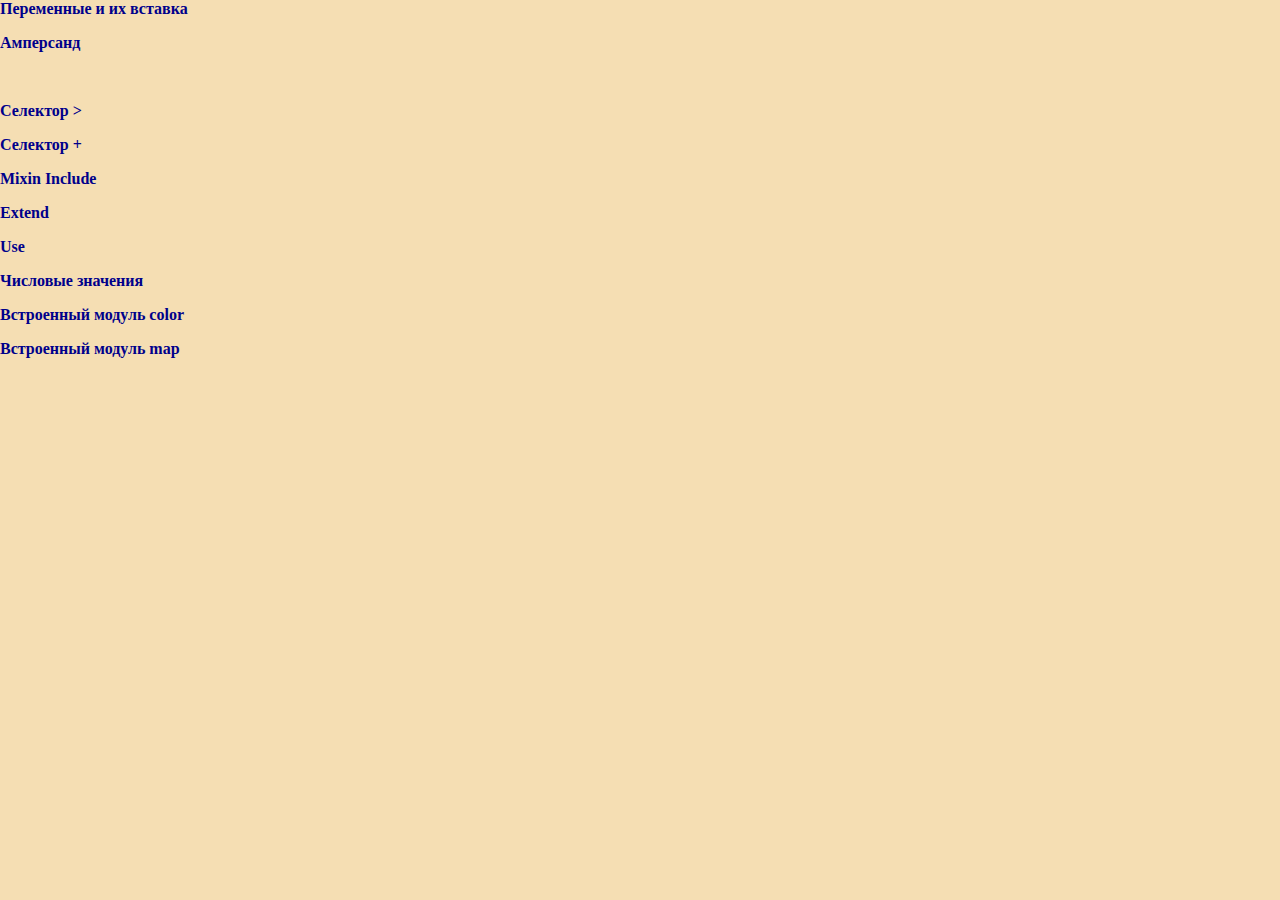
<file: index.html>
<html>
    <head>
        <meta http-equiv="Content-Type" content="text/html; charset=utf-8">
        <link rel="stylesheet" href="style.css">
    <title>Ермолин</title>
    </head>
    <body>
    <div class="variable">
        <p>Переменные и их вставка</p>
    </div>
    <div class="rules">
        <div class="first-rule">
            <p>Амперсанд</p>
        </div>
        <div class="second-rule">
            <br>
            <p> Селектор ></p>
        </div>
        <p> Селектор +</p>
    </div>
    <div class="mix">
        <p>Mixin Include</p>
    </div>
    <div class="extend">
        <p>Extend</p>
    </div>
    <div class="use">
        <p>Use</p>
    </div>

    <div class="calc">
        <p>Числовые значения</p>
    </div>
    <div class="colorer">
        <p>Встроенный модуль color</p>
    </div>

    <div class="mapper">
        <p>Встроенный модуль map</p>
    </div>
    </body>
</html>
</file>
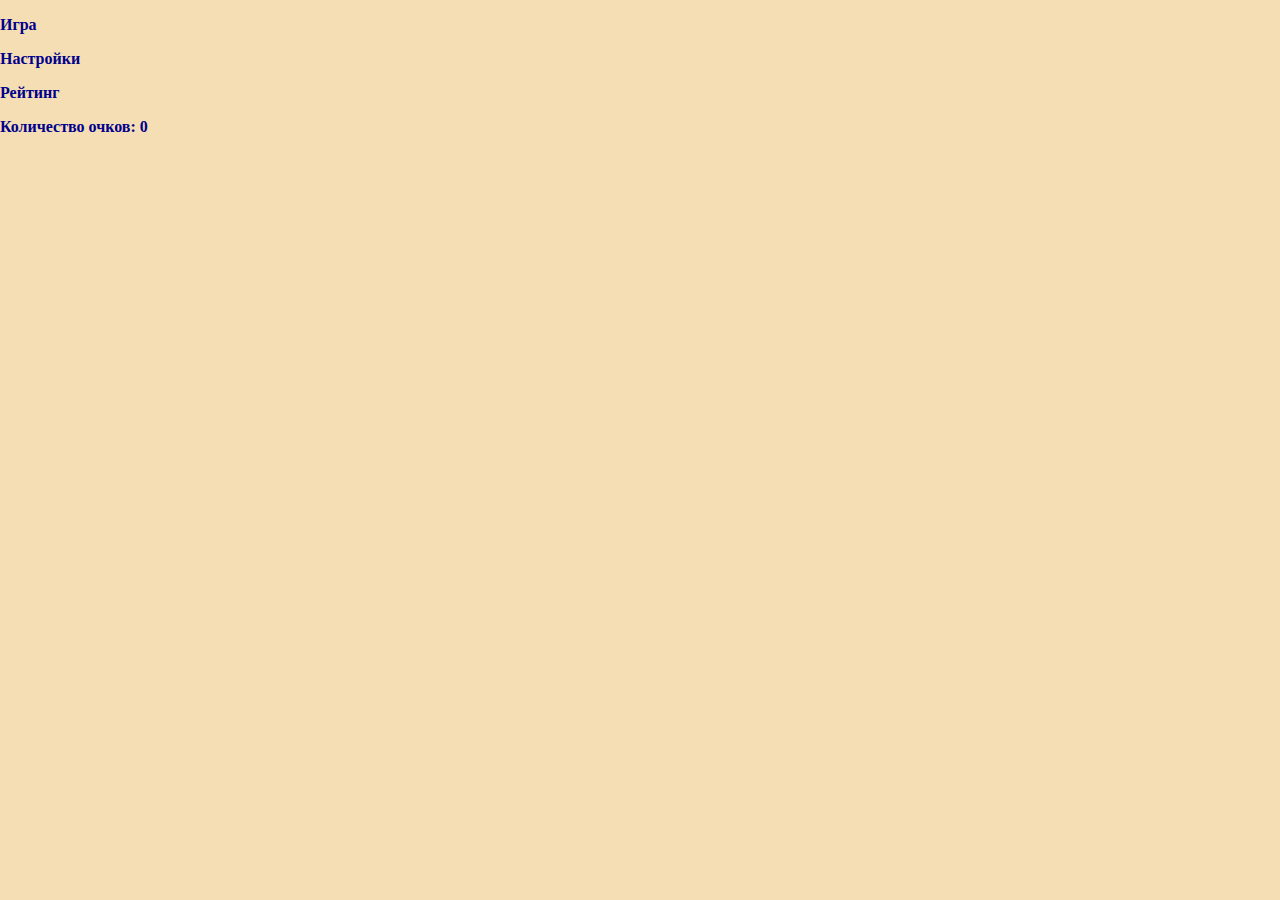
<file: game.html>
<!DOCTYPE html>
<html lang="ru">
<head>
    <meta charset="UTF-8">
    <link rel="stylesheet" href="style.css">
    
    <meta http-equiv="X-UA-Compatible" content="IE=edge">
    <meta name="viewport" content="width=device-width, initial-scale=1.0 maximum-scale=1.0, minimum-scale=1.0">
    
    <title>Игра</title>
</head>
<body>
    <section>
        <div class="navbar">
            <div>
                 <p>Игра</p>
            </div>
            <div>
                <p>Настройки</p>
            </div>
            <div>
                <p>Рейтинг</p>
            </div>
        </div>

        <div class="result">Количество очков: 0</div>

       
    </section>  
</body>
</html>
</file>
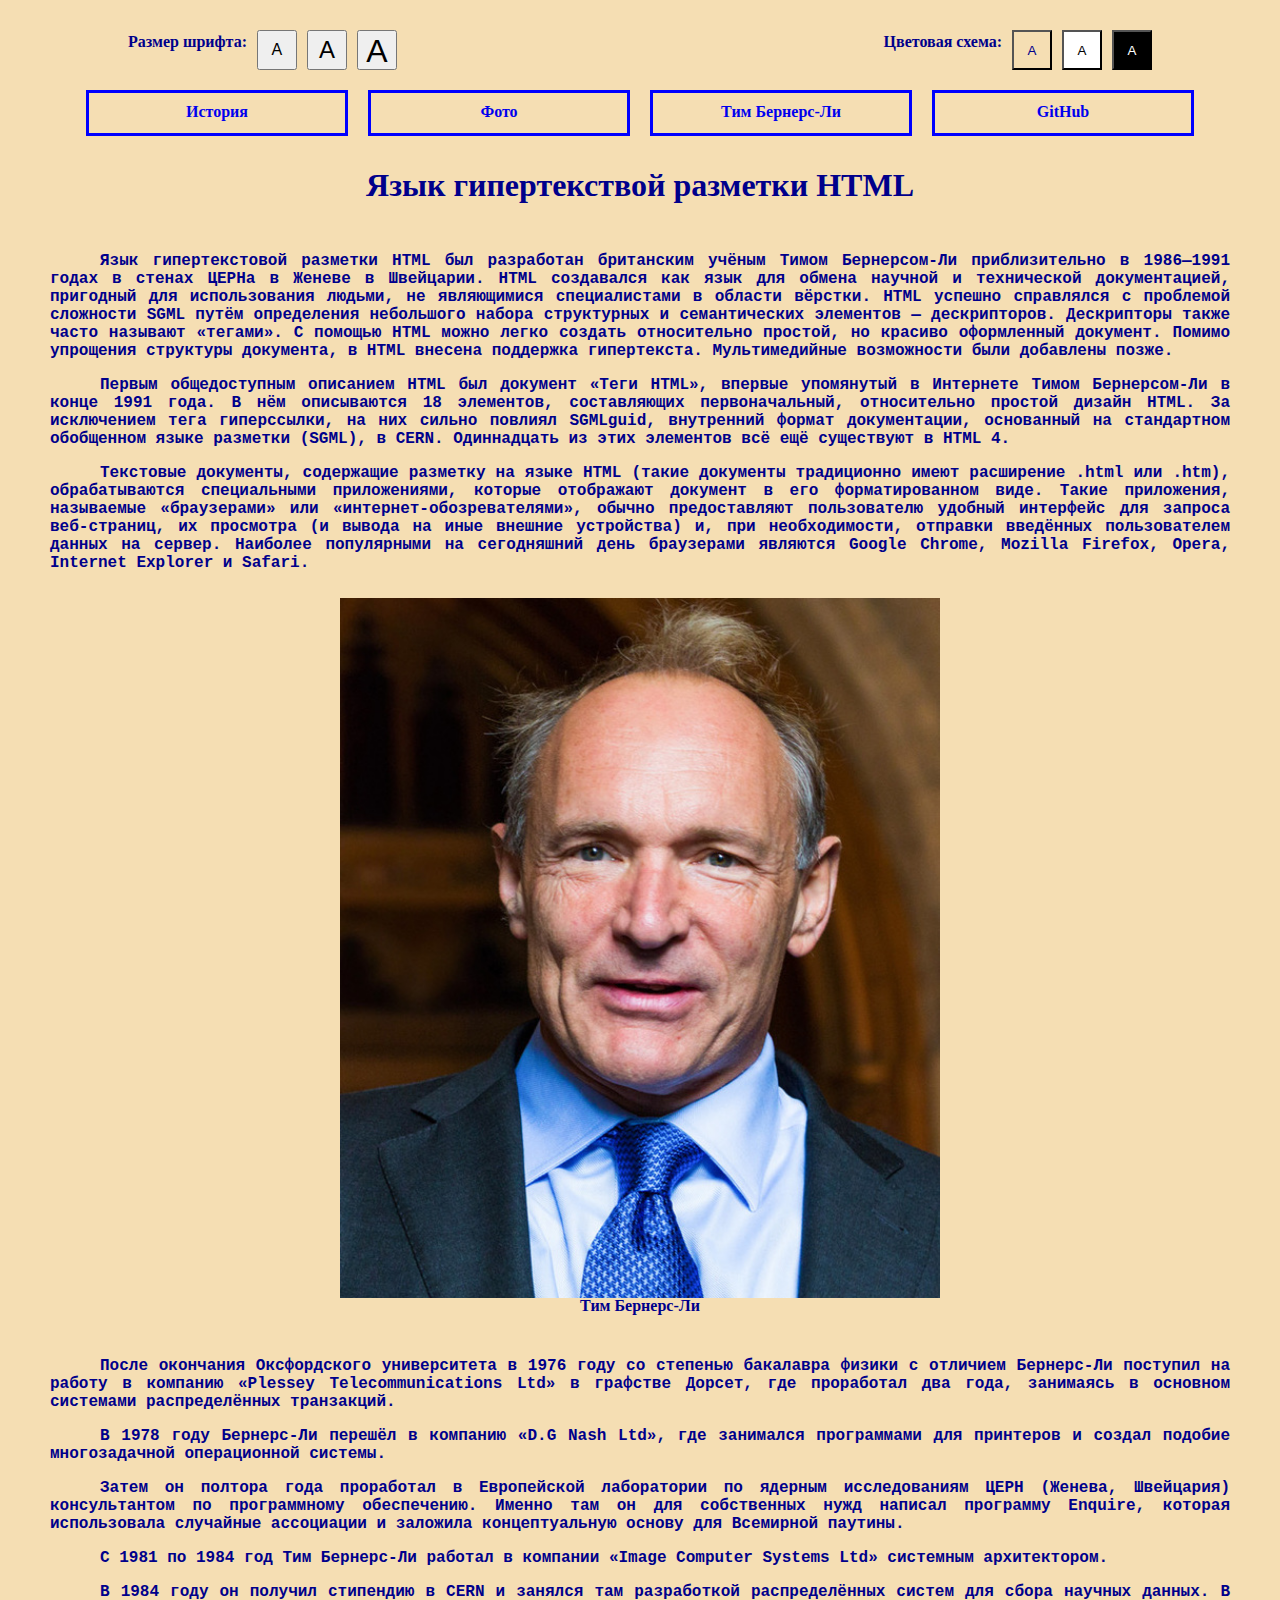
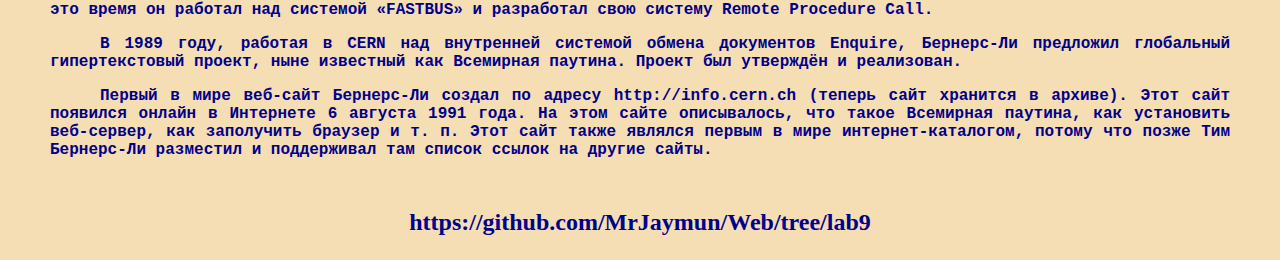
<file: main.html>
<!DOCTYPE html>
<html lang="ru">
<head>
    <meta http-equiv="Content-Type" content="text/html; charset=utf-8">
    <meta name="viewport" content="width=device-width, initial-scale=1.0">
    <link rel="stylesheet" href="style.css">
    <title>Ермолин</title>
</head>
<body>
    
    <div class="adaptive-menu">
        <div class="font">
            <p> Размер шрифта: </p>
            <button class="small-words-button" onclick="makeSmall()" aria-label="Малеький шрифт">А</button>
            <button class="medium-words-button" onclick="makeMedium()" aria-label="Средний шрифт">А</button>
            <button class="huge-words-button" onclick="makeBig()" aria-label="Большой шрифт">А</button>
        </div>
        <div class="colors">
            <p>
                Цветовая схема:
            </p>
            <button class="default-colors-button usual-colors" onclick="makeUsual()" aria-label="Стандартная тема">А</button>
            <button class="white-colors-button white-colors" onclick="makeWhite()" aria-label="Светлая тема">А</button>
            <button class="black-colors-button black-colors" onclick="makeBlack()" aria-label="Темная тема">А</button>
        </div>
    </div>
    <div class="upmenu">
        <a href="#description" class="button small-button" aria-label="Перейти к истории">История</a>
        <a href="#creator" class="button small-button"  aria-label="Перейти к фотографии">Фото</a>
        <a href="#aboutTim" class="button small-button"  aria-label="Перейти к информации о Тиме Бернерсе-Ли">Тим Бернерс-Ли</a>
        <a href="#github" class="button small-button"  aria-label="Перейти к ссылке на репозиторий">GitHub</a>
    </div>
    <h1 id="description" class="topic">Язык гипертекствой разметки HTML</h1>
    <div class="text">
        <p>  Язык гипертекстовой разметки HTML был разработан британским учёным Тимом Бернерсом-Ли приблизительно в 1986—1991 годах в стенах ЦЕРНа в Женеве в Швейцарии. 
            HTML создавался как язык для обмена научной и технической документацией, пригодный для использования людьми, не являющимися специалистами в области вёрстки.
             HTML успешно справлялся с проблемой сложности SGML путём определения небольшого набора структурных и семантических элементов — дескрипторов. 
            Дескрипторы также часто называют «тегами». С помощью HTML можно легко создать относительно простой, 
            но красиво оформленный документ. Помимо упрощения структуры документа, в HTML внесена поддержка гипертекста. Мультимедийные возможности были добавлены позже.
        </p>
        <p>
            Первым общедоступным описанием HTML был документ «Теги HTML», впервые упомянутый в Интернете Тимом Бернерсом-Ли в конце 1991 года.
            В нём описываются 18 элементов, составляющих первоначальный, относительно простой дизайн HTML. 
            За исключением тега гиперссылки, на них сильно повлиял SGMLguid, внутренний формат документации, основанный на стандартном обобщенном языке разметки (SGML), в CERN. Одиннадцать из этих элементов всё ещё существуют в HTML 4.
        </p>
        <p>
            Текстовые документы, содержащие разметку на языке HTML (такие документы традиционно имеют расширение .html или .htm),
             обрабатываются специальными приложениями, которые отображают документ в его форматированном виде. Такие приложения, называемые «браузерами» или «интернет-обозревателями», обычно предоставляют пользователю удобный интерфейс для запроса веб-страниц, 
            их просмотра (и вывода на иные внешние устройства) и, при необходимости, отправки введённых пользователем данных на сервер. 
            Наиболее популярными на сегодняшний день браузерами являются Google Chrome, Mozilla Firefox, Opera, Internet Explorer и Safari.
        </p>
    </div>
    
        <a><img src="images/creator.png" class="creator" id="creator"  alt="Фотография Тима Бернерса-Ли, создателя HTML"></a>
        <p class="name"  >Тим Бернерс-Ли</p>

    <div class="text"  id="aboutTim">
        <p>
            После окончания Оксфордского университета в 1976 году со степенью бакалавра физики с отличием Бернерс-Ли поступил на работу в компанию «Plessey Telecommunications Ltd» в графстве Дорсет, где проработал два года, занимаясь в основном системами распределённых транзакций.
        </p>
        <p>
            В 1978 году Бернерс-Ли перешёл в компанию «D.G Nash Ltd», где занимался программами для принтеров и создал подобие многозадачной операционной системы.
        </p>
        <p>
            Затем он полтора года проработал в Европейской лаборатории по ядерным исследованиям ЦЕРН (Женева, Швейцария) консультантом по программному обеспечению.
            Именно там он для собственных нужд написал программу Enquire, которая использовала случайные ассоциации и
            заложила концептуальную основу для Всемирной паутины.
        </p>
        <p>
            С 1981 по 1984 год Тим Бернерс-Ли работал в компании «Image Computer Systems Ltd» системным архитектором.
        </p>
        <p>
            В 1984 году он получил стипендию в CERN и занялся там разработкой распределённых систем для сбора научных данных.
            В это время он работал над системой «FASTBUS» и разработал свою систему Remote Procedure Call.
        </p>
        <p>
            В 1989 году, работая в CERN над внутренней системой обмена документов Enquire, Бернерс-Ли предложил глобальный гипертекстовый проект,
            ныне известный как Всемирная паутина. Проект был утверждён и реализован.
        </p>
        <p>
            Первый в мире веб-сайт Бернерс-Ли создал по адресу http://info.cern.ch (теперь сайт хранится в архиве).
            Этот сайт появился онлайн в Интернете 6 августа 1991 года. На этом сайте описывалось, что такое Всемирная паутина,
            как установить веб-сервер, как заполучить браузер и т. п. Этот сайт также являлся первым в мире интернет-каталогом,
            потому что позже Тим Бернерс-Ли разместил и поддерживал там список ссылок на другие сайты.
        </p>

    </div>


        <div class="github" id="github">
            <p>https://github.com/MrJaymun/Web/tree/lab9</p>
        </div>
        
   <script>
        function makeSmall() {
            [...document.querySelectorAll("p")].map((item, key) => {
                document.querySelectorAll("p")[key].classList.add("small-words")
                document.querySelectorAll("p")[key].classList.remove("medium-words")
                document.querySelectorAll("p")[key].classList.remove("huge-words"),
            [...document.querySelectorAll("a")].map((item, key) => {
                document.querySelectorAll("a")[key].classList.add("small-button")
                document.querySelectorAll("a")[key].classList.remove("medium-button")
                document.querySelectorAll("a")[key].classList.remove("huge-button")
            })
            })
        }
        function makeMedium() {
            [...document.querySelectorAll("p")].map((item, key) => {
                document.querySelectorAll("p")[key].classList.remove("small-words")
                document.querySelectorAll("p")[key].classList.add("medium-words")
                document.querySelectorAll("p")[key].classList.remove("huge-words"),
            [...document.querySelectorAll("a")].map((item, key) => {
                document.querySelectorAll("a")[key].classList.remove("small-button")
                document.querySelectorAll("a")[key].classList.add("medium-button")
                document.querySelectorAll("a")[key].classList.remove("huge-button")
            })
            })
        }
       
       function makeBig() {
            [...document.querySelectorAll("p")].map((item, key) => {
                document.querySelectorAll("p")[key].classList.remove("small-words")
                document.querySelectorAll("p")[key].classList.remove("medium-words")
                document.querySelectorAll("p")[key].classList.add("huge-words")
            }),
            [...document.querySelectorAll("a")].map((item, key) => {
                document.querySelectorAll("a")[key].classList.remove("small-button")
                document.querySelectorAll("a")[key].classList.remove("medium-button")
                document.querySelectorAll("a")[key].classList.add("huge-button")
            })
        }


        function makeUsual() {
            [...document.querySelectorAll("body")].map((item, key) => {
                document.querySelectorAll("body")[key].classList.add("usual-colors")
                document.querySelectorAll("body")[key].classList.remove("white-colors")
                document.querySelectorAll("body")[key].classList.remove("black-colors")
            });
            [...document.querySelectorAll("a")].map((item, key) => {
                document.querySelectorAll("a")[key].classList.add("usual-colors")
                document.querySelectorAll("a")[key].classList.remove("white-colors")
                document.querySelectorAll("a")[key].classList.remove("black-colors")
            })
        }

        function makeWhite() {
            [...document.querySelectorAll("body")].map((item, key) => {
                document.querySelectorAll("body")[key].classList.remove("usual-colors")
                document.querySelectorAll("body")[key].classList.add("white-colors")
                document.querySelectorAll("body")[key].classList.remove("black-colors")
            });
            [...document.querySelectorAll("a")].map((item, key) => {
                document.querySelectorAll("a")[key].classList.remove("usual-colors")
                document.querySelectorAll("a")[key].classList.add("white-colors")
                document.querySelectorAll("a")[key].classList.remove("black-colors")
            })
        }

        function makeBlack() {
            [...document.querySelectorAll("body")].map((item, key) => {
                document.querySelectorAll("body")[key].classList.remove("usual-colors")
                document.querySelectorAll("body")[key].classList.remove("white-colors")
                document.querySelectorAll("body")[key].classList.add("black-colors")
            });
            [...document.querySelectorAll("a")].map((item, key) => {
                document.querySelectorAll("a")[key].classList.remove("usual-colors")
                document.querySelectorAll("a")[key].classList.remove("white-colors")
                document.querySelectorAll("a")[key].classList.add("black-colors")
            })
        }
   </script>
</body>
</html>
</file>
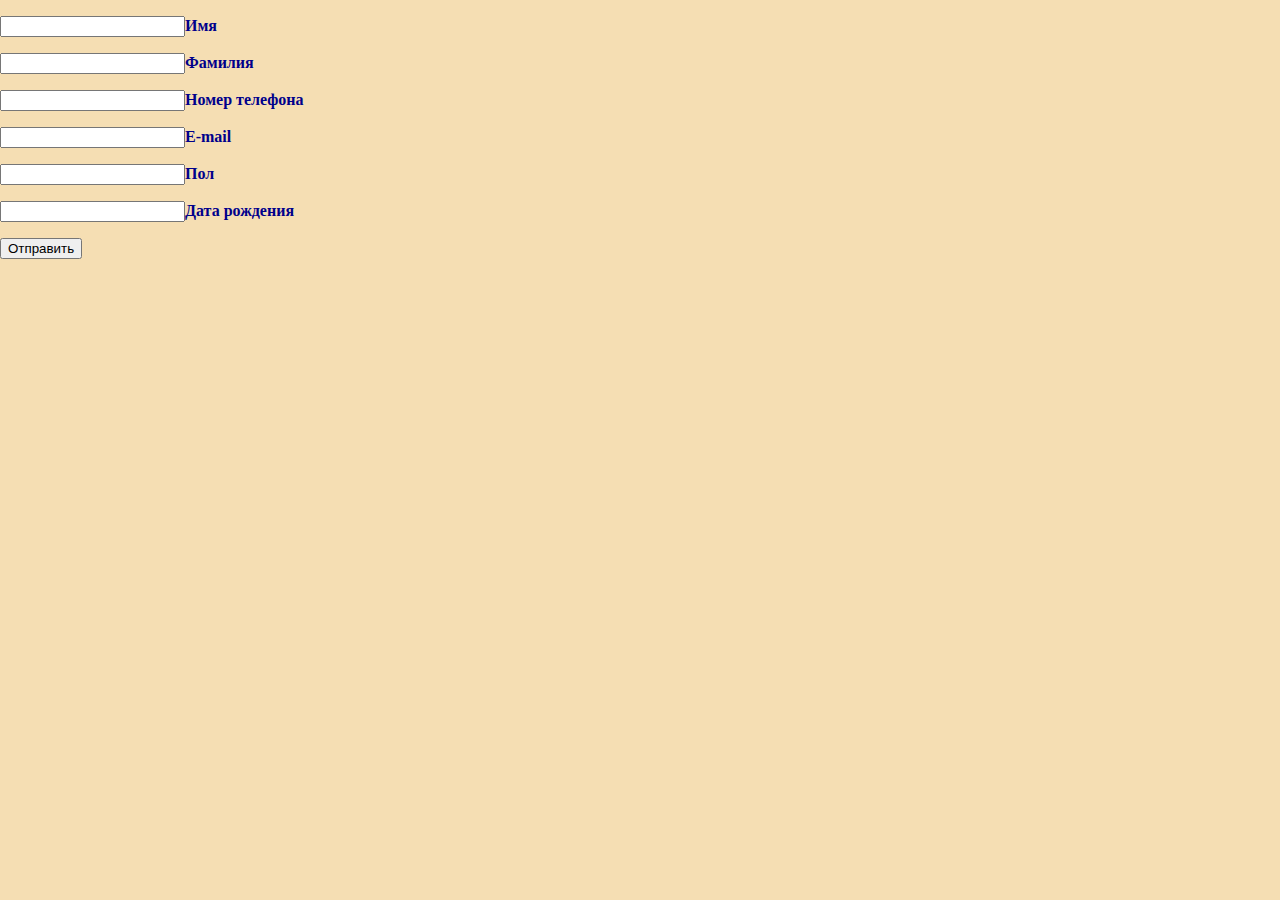
<file: register.html>
<!DOCTYPE html>
<html lang="ru">
<head>
    <meta charset="UTF-8">
    <link rel="stylesheet" href="style.css">
    <meta http-equiv="X-UA-Compatible" content="IE=edge">
    <meta name="viewport" content="width=device-width, initial-scale=1.0 maximum-scale=1.0, minimum-scale=1.0">
    
    <title>Регистрация</title>
</head>
<body>
    <div class="register">
        <form method="POST">
           
            <p><input name="name" pattern="^[А-Яа-яЁё\s]+$" required>Имя</p>
            <p><input name="surname" pattern="^[А-Яа-яЁё\s]+$" required>Фамилия</p>
            <p><input name="phone" pattern="^[ 0-9]+$" required>Номер телефона</p>
            <p><input name="email" required>E-mail</p>
            <p><input name="gender">Пол</p>
            <p><input name="birthday">Дата рождения</p>
            <p><input class="registerbutton" type="submit" value="Отправить" ></form><p>
        </form>
    </div>
   
</body>
</html>
</file>
<file: style.css>
body{
    margin: 0;
    padding: 0;
    font-weight: 900;
    color: darkblue;
    background-color: wheat;
}

.adaptive-menu{
    display: flex;
    justify-content: space-between;
    margin: 30px 10% 10px 10%;
}

.adaptive-menu div{
display: flex;

}
.adaptive-menu div button{
   
    margin-left: 10px;
    width: 40px;
    height: 40px;
   
}

.adaptive-menu div p{
    margin: 0 auto;
    margin-top: 1%;
   
}

.small-words-button{
    font-size: 1rem;
}
.medium-words-button{
    font-size: 1.5rem;
}
.huge-words-button{
    font-size: 2rem;
}

.small-words{
    font-size: 1rem;
}
.medium-words{
    font-size: 1.5rem;
}
.huge-words{
    font-size: 2rem;
}

.small-button{
    font-size: 1rem;
    height: 30px;
    padding-top: 10px;
}

.medium-button{
    font-size: 1.5rem;
    height: 40px;
    padding-top: 15px;}
.huge-button{
    font-size: 2rem;
    height: 50px;
    padding-top: 20px;
}




.usual-colors{
    color: darkblue;
    background-color: wheat;
}
.white-colors{
    color: black ;
    background-color: white;
}
.black-colors{
    color: white;
    background-color: black;
}

.button{
    margin: 10px;
   width: 20%;
   
   border: 3px solid blue;
    text-decoration: none;
   
 
}
.upmenu{
    display: flex;
    width: 100%;
    justify-content: center;
    text-align: center;
    
}
.topic{
    display: flex;
    width: 100%;
    justify-content: center;
    text-align: center;
}
.text{
    font-family: 'Courier New', Courier, monospace;
    font-size: 16px;
    padding: 10px 50px;
    text-indent: 50px;
    text-align: justify;
}
.creator{
   display: block;
   margin: auto;
   width: 600px;
   height: 700px;
}
.name{
    
    text-align: center;
    
    margin-top: -1px;
}

.button-jquery{
    justify-content: center;
    text-align: center;
}

.jquery{
    display: block;
   margin: auto;
   text-align: center;
}

.github{
    display: block;
   margin: auto;
   text-align: center;
   font-size: 24px;
   font-weight: 900;
}

@media(max-width: 1000px){
    .upmenu{
        flex-direction: column;
    }
    .button{
        width: 80%;
        margin-left: 10%;
        font-size: 24px;
        padding-bottom: 10px;
    }
    .text{
        text-align: center;
        text-indent: 20px;
        padding: 5px 20px;
    }
    .adaptive-menu{
        display: block;
       margin-top: 10px; 
       
        
    }
    
    
}
@media(max-width: 600px){
    .creator{
    width: 320px;
    height: 400px;
    }
    .github{
        font-size: 16px;
    }
}
</file>
